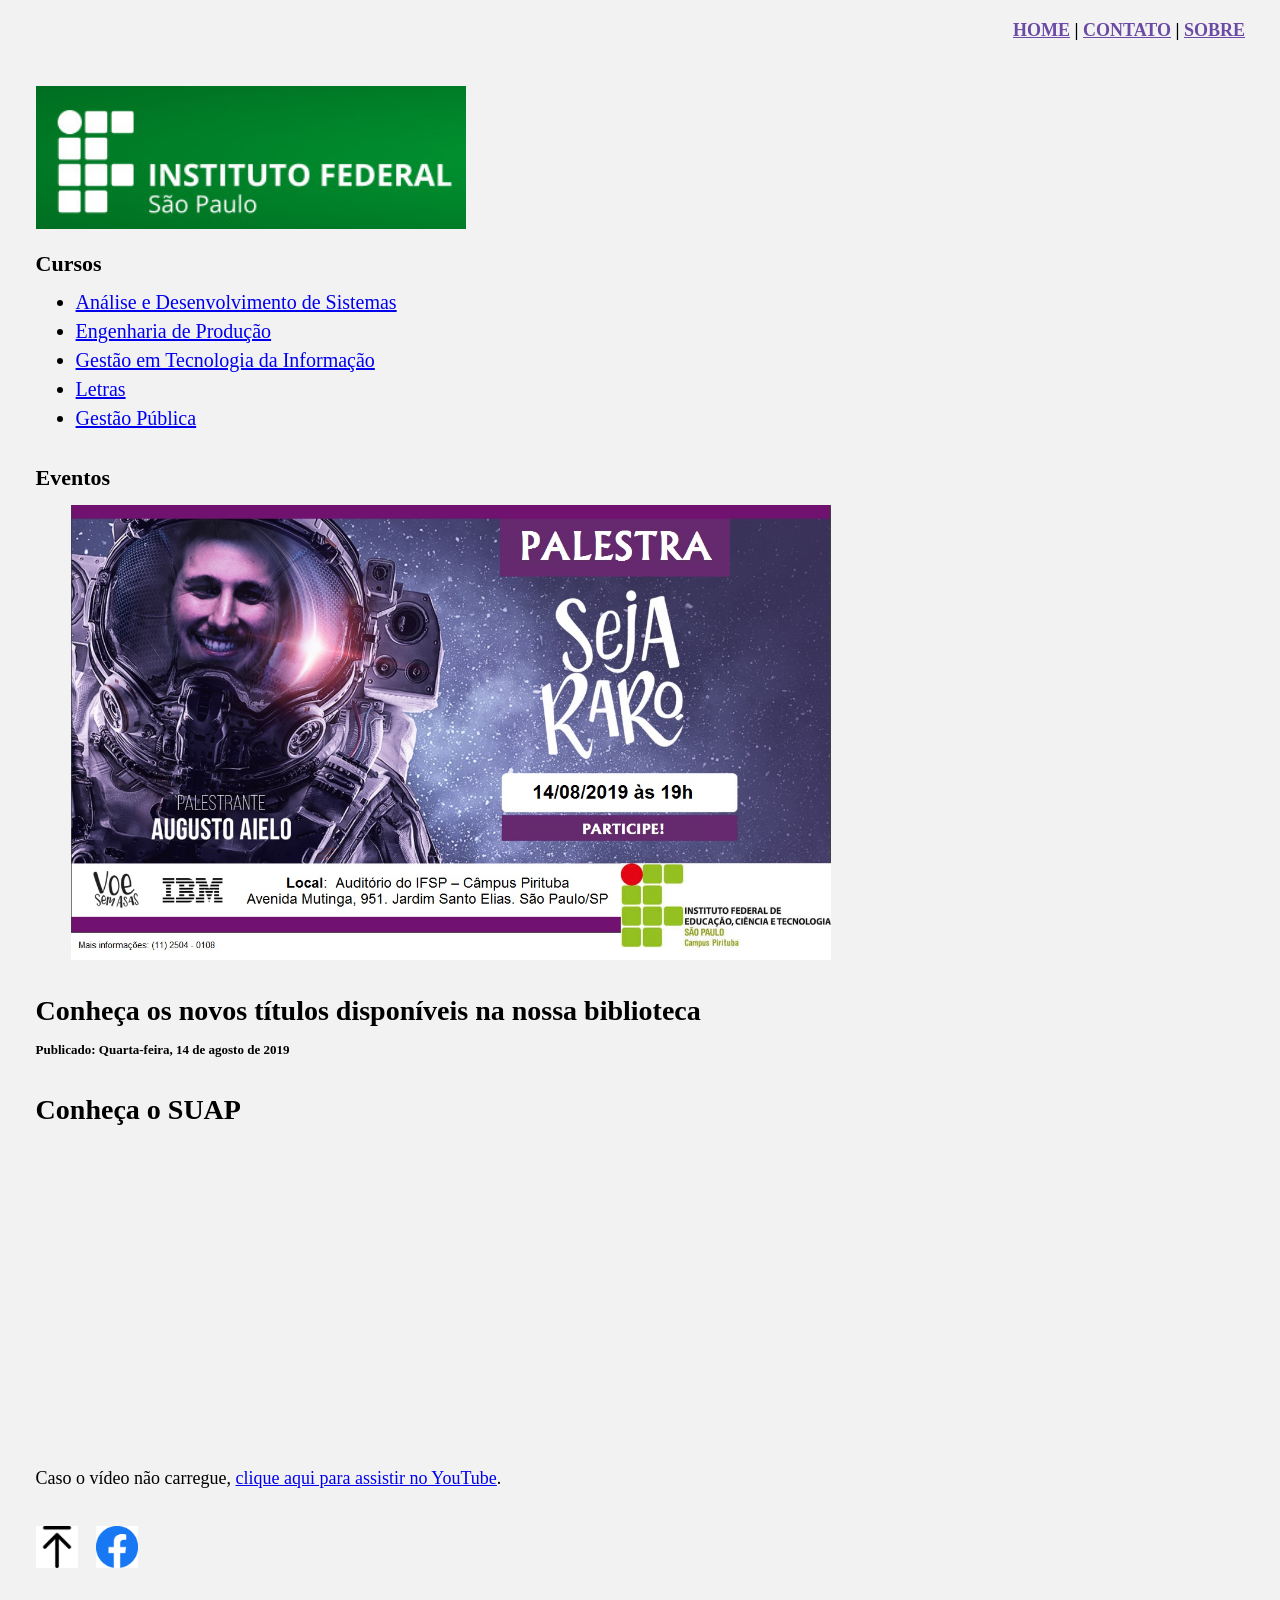
<file: index.html>
<!DOCTYPE html>
<html lang="pt-BR">
<head>
  <meta charset="UTF-8">
  <meta name="viewport" content="width=device-width, initial-scale=1.0">
  <title>HOME - IFSP - Pirituba</title>
  <link rel="shortcut icon" href="favicon.ico" type="image/x-icon">
  <link rel="stylesheet" href="style.css">
</head>
<body>

  <header id="topo" class="topo">
    <nav class="menu-superior">
      <a href="index.html">HOME</a> |
      <a href="contato.html">CONTATO</a> |
      <a href="sobre.html">SOBRE</a>
    </nav>
  </header>

  <main class="pagina">

    <section class="secao-logo">
      <img src="Logo.jpg" alt="Instituto Federal São Paulo" class="logo">
    </section>

    <section class="secao cursos">
      <h2>Cursos</h2>
      <ul>
        <li><a href="cursos.html#ads">Análise e Desenvolvimento de Sistemas</a></li>
        <li><a href="cursos.html#engproducao">Engenharia de Produção</a></li>
        <li><a href="cursos.html#gti">Gestão em Tecnologia da Informação</a></li>
        <li><a href="cursos.html#letras">Letras</a></li>
        <li><a href="cursos.html#gestaopublica">Gestão Pública</a></li>
      </ul>
    </section>

    <section class="secao eventos">
      <h2>Eventos</h2>
      <img src="Evento.jpg" alt="Evento IFSP" class="img-evento">
    </section>

    <section class="secao biblioteca">
      <h1>Conheça os novos títulos disponíveis na nossa biblioteca</h1>
      <p class="publicado">Publicado: Quarta-feira, 14 de agosto de 2019</p>
    </section>

    <section class="secao suap">
      <h1>Conheça o SUAP</h1>

      <div class="bloco-video">
        <iframe
          width="560"
          height="315"
          src="https://youtu.be/yVbOcB1ryh0?si=frFn-xOsZsx5pDPV"
          title="Tutorial de Acesso - SUAP 1"
          allow="accelerometer; autoplay; clipboard-write; encrypted-media; gyroscope; picture-in-picture"
          allowfullscreen>
        </iframe>
      </div>

      <p class="link-video">
        Caso o vídeo não carregue,
        <a href="https://youtu.be/yVbOcB1ryh0?si=frFn-xOsZsx5pDPV" target="_blank">clique aqui para assistir no YouTube</a>.
      </p>
    </section>

    <section class="secao rodape-icones">
      <a href="#topo">
        <img src="Topo.png" alt="Voltar ao topo" class="icone-topo">
      </a>

      <a href="https://www.facebook.com/ifsppirituba" target="_blank">
        <img src="facebook.png" alt="Facebook" class="icone-facebook">
      </a>

      

  </main>

</body>
</html>
</file>
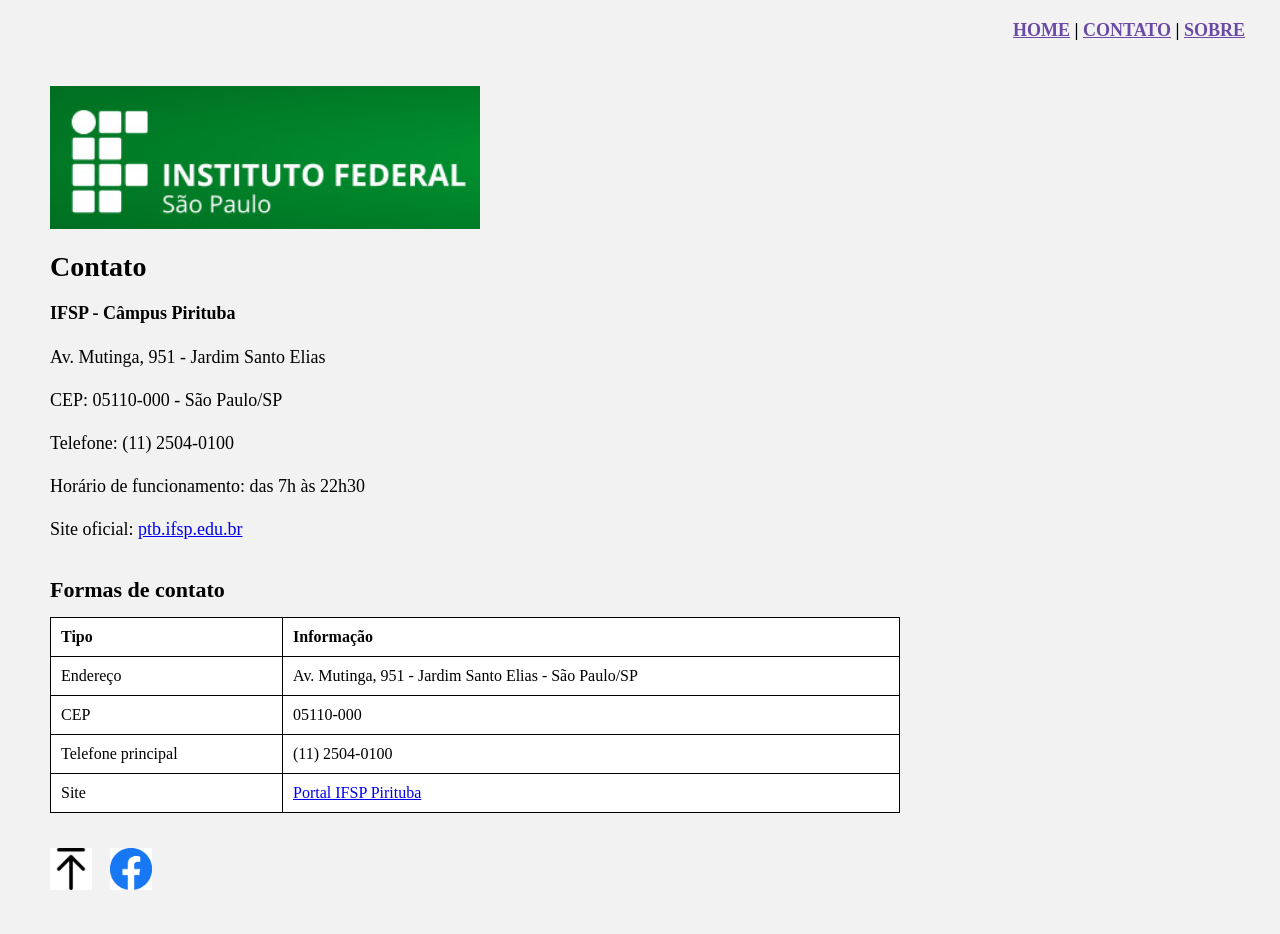
<file: contato.html>
<!DOCTYPE html>
<html lang="pt-BR">
<head>
  <meta charset="UTF-8">
  <meta name="viewport" content="width=device-width, initial-scale=1.0">
  <title>CONTATO - IFSP - Pirituba</title>
  <link rel="shortcut icon" href="favicon.ico" type="image/x-icon">
  <link rel="stylesheet" href="style.css">
</head>
<body>

  <header id="topo" class="topo">
    <nav class="menu-superior">
      <a href="index.html">HOME</a> |
      <a href="contato.html">CONTATO</a> |
      <a href="sobre.html">SOBRE</a>
    </nav>
  </header>

  <main class="pagina contato-pagina">

    <section class="secao-logo">
      <img src="Logo.jpg" alt="Instituto Federal São Paulo" class="logo">
    </section>

    <section class="secao contato-bloco">
      <h1>Contato</h1>

      <p><strong>IFSP - Câmpus Pirituba</strong></p>
      <p>Av. Mutinga, 951 - Jardim Santo Elias</p>
      <p>CEP: 05110-000 - São Paulo/SP</p>
      <p>Telefone: (11) 2504-0100</p>
      <p>Horário de funcionamento: das 7h às 22h30</p>
      <p>
        Site oficial:
        <a href="https://ptb.ifsp.edu.br/" target="_blank">ptb.ifsp.edu.br</a>
      </p>
    </section>

    <section class="secao contato-bloco">
      <h2>Formas de contato</h2>

      <table class="contato-tabela">
        <tr>
          <th>Tipo</th>
          <th>Informação</th>
        </tr>
        <tr>
          <td>Endereço</td>
          <td>Av. Mutinga, 951 - Jardim Santo Elias - São Paulo/SP</td>
        </tr>
        <tr>
          <td>CEP</td>
          <td>05110-000</td>
        </tr>
        <tr>
          <td>Telefone principal</td>
          <td>(11) 2504-0100</td>
        </tr>
        <tr>
          <td>Site</td>
          <td><a href="https://ptb.ifsp.edu.br/" target="_blank">Portal IFSP Pirituba</a></td>
        </tr>
      </table>
    </section>

    <section class="secao rodape-icones">
      <a href="#topo">
        <img src="Topo.png" alt="Voltar ao topo" class="icone-topo">
      </a>

      <a href="https://www.facebook.com/ifsppirituba" target="_blank">
        <img src="facebook.png" alt="Facebook" class="icone-facebook">
      </a>

    
  </main>

</body>
</html>
</file>
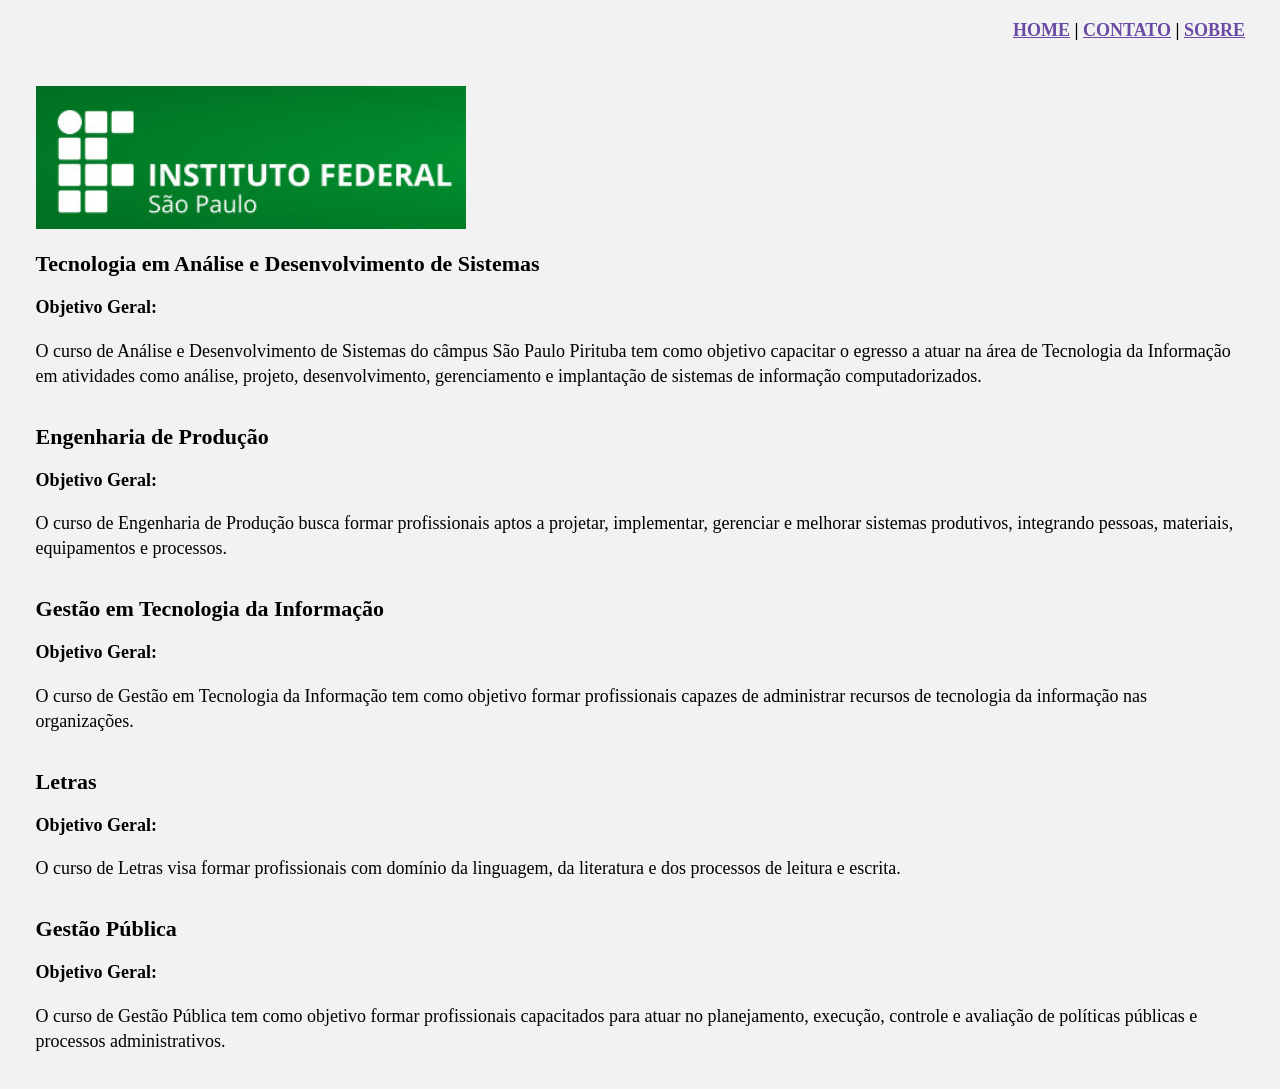
<file: cursos.html>
<!DOCTYPE html>
<html lang="pt-BR">
<head>
  <meta charset="UTF-8">
  <meta name="viewport" content="width=device-width, initial-scale=1.0">
  <title>Cursos - IFSP - Pirituba</title>
  <link rel="shortcut icon" href="favicon.ico" type="image/x-icon">
  <link rel="stylesheet" href="style.css">
</head>
<body>

  <header id="topo" class="topo">
    <nav class="menu-superior">
      <a href="index.html">HOME</a> |
      <a href="contato.html">CONTATO</a> |
      <a href="sobre.html">SOBRE</a>
    </nav>
  </header>

  <main class="pagina">

    <section class="secao-logo">
      <img src="Logo.jpg" alt="Instituto Federal São Paulo" class="logo">
    </section>

    <section class="secao" id="ads">
      <h2>Tecnologia em Análise e Desenvolvimento de Sistemas</h2>
      <p><strong>Objetivo Geral:</strong></p>
      <p>
        O curso de Análise e Desenvolvimento de Sistemas do câmpus São Paulo Pirituba tem como
        objetivo capacitar o egresso a atuar na área de Tecnologia da Informação em atividades
        como análise, projeto, desenvolvimento, gerenciamento e implantação de sistemas de informação
        computadorizados.
      </p>
    </section>

    <section class="secao" id="engproducao">
      <h2>Engenharia de Produção</h2>
      <p><strong>Objetivo Geral:</strong></p>
      <p>
        O curso de Engenharia de Produção busca formar profissionais aptos a projetar, implementar,
        gerenciar e melhorar sistemas produtivos, integrando pessoas, materiais, equipamentos e processos.
      </p>
    </section>

    <section class="secao" id="gti">
      <h2>Gestão em Tecnologia da Informação</h2>
      <p><strong>Objetivo Geral:</strong></p>
      <p>
        O curso de Gestão em Tecnologia da Informação tem como objetivo formar profissionais capazes
        de administrar recursos de tecnologia da informação nas organizações.
      </p>
    </section>

    <section class="secao" id="letras">
      <h2>Letras</h2>
      <p><strong>Objetivo Geral:</strong></p>
      <p>
        O curso de Letras visa formar profissionais com domínio da linguagem, da literatura e dos
        processos de leitura e escrita.
      </p>
    </section>

    <section class="secao" id="gestaopublica">
      <h2>Gestão Pública</h2>
      <p><strong>Objetivo Geral:</strong></p>
      <p>
        O curso de Gestão Pública tem como objetivo formar profissionais capacitados para atuar no
        planejamento, execução, controle e avaliação de políticas públicas e processos administrativos.
      </p>
    </section>

  </main>

</body>
</html>
</file>
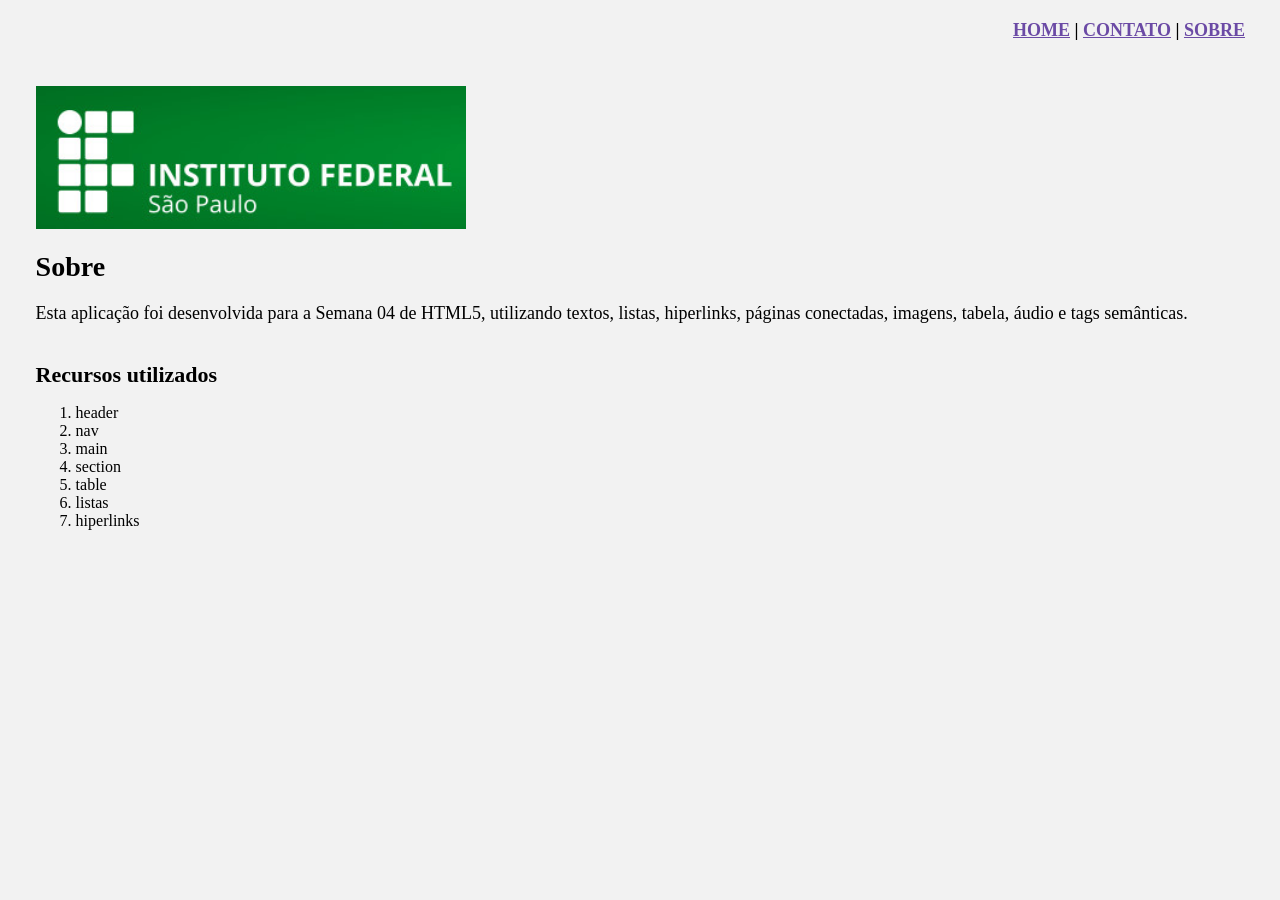
<file: sobre.html>
<!DOCTYPE html>
<html lang="pt-BR">
<head>
  <meta charset="UTF-8">
  <meta name="viewport" content="width=device-width, initial-scale=1.0">
  <title>SOBRE - IFSP - Pirituba</title>
  <link rel="shortcut icon" href="favicon.ico" type="image/x-icon">
  <link rel="stylesheet" href="style.css">
</head>
<body>

  <header id="topo" class="topo">
    <nav class="menu-superior">
      <a href="index.html">HOME</a> |
      <a href="contato.html">CONTATO</a> |
      <a href="sobre.html">SOBRE</a>
    </nav>
  </header>

  <main class="pagina">

    <section class="secao-logo">
      <img src="Logo.jpg" alt="Instituto Federal São Paulo" class="logo">
    </section>

    <section class="secao">
      <h1>Sobre</h1>
      <p>
        Esta aplicação foi desenvolvida para a Semana 04 de HTML5, utilizando
        textos, listas, hiperlinks, páginas conectadas, imagens, tabela, áudio e tags semânticas.
      </p>
    </section>

    <section class="secao">
      <h2>Recursos utilizados</h2>
      <ol>
        <li>header</li>
        <li>nav</li>
        <li>main</li>
        <li>section</li>
        <li>table</li>
        <li>listas</li>
        <li>hiperlinks</li>
      </ol>
    </section>
  </main>

</body>
</html>
</file>
<file: style.css>
body {
  margin: 0;
  background-color: #f2f2f2;
  color: black;
  font-family: "Times New Roman", Times, serif;
}

.topo {
  width: 100%;
  padding-top: 20px;
}

.menu-superior {
  text-align: right;
  padding-right: 35px;
  font-size: 18px;
  font-weight: bold;
}

.menu-superior a {
  color: #6b4aa5;
  text-decoration: underline;
}

.pagina {
  width: 96%;
  margin: 0 auto;
}

.secao-logo {
  margin-top: 45px;
  margin-left: 10px;
}

.logo {
  width: 430px;
  height: auto;
  display: block;
}

.secao {
  margin-top: 22px;
  margin-left: 10px;
  margin-bottom: 35px;
}

h1 {
  font-size: 28px;
  margin: 0 0 14px 0;
}

h2 {
  font-size: 22px;
  margin: 0 0 14px 0;
}

.cursos ul {
  margin-top: 10px;
  font-size: 20px;
}

.cursos li {
  margin-bottom: 6px;
}

.img-evento {
  width: 760px;
  max-width: 100%;
  height: auto;
  display: block;
  margin-left: 35px;
}

.publicado {
  font-size: 13px;
  font-weight: bold;
  margin-top: 10px;
}

.bloco-video {
  margin-top: 15px;
}

.bloco-video iframe {
  width: 560px;
  height: 315px;
  border: none;
  display: block;
}

.link-video {
  margin-top: 10px;
  font-size: 18px;
}

.rodape-icones {
  display: flex;
  align-items: center;
  gap: 18px;
  margin-top: 25px;
  margin-bottom: 40px;
}

.icone-topo {
  width: 42px;
  height: auto;
}

.icone-facebook {
  width: 42px;
  height: auto;
}

p {
  font-size: 18px;
  line-height: 1.4;
  max-width: 1200px;
}

.contato-pagina {
  width: 1200px;
  margin: 0 auto;
}

.contato-bloco {
  width: 850px;
}

.contato-tabela {
  width: 850px;
  border-collapse: collapse;
  background-color: white;
}

.contato-tabela th,
.contato-tabela td {
  border: 1px solid black;
  padding: 10px;
  text-align: left;
  vertical-align: top;
}
</file>
